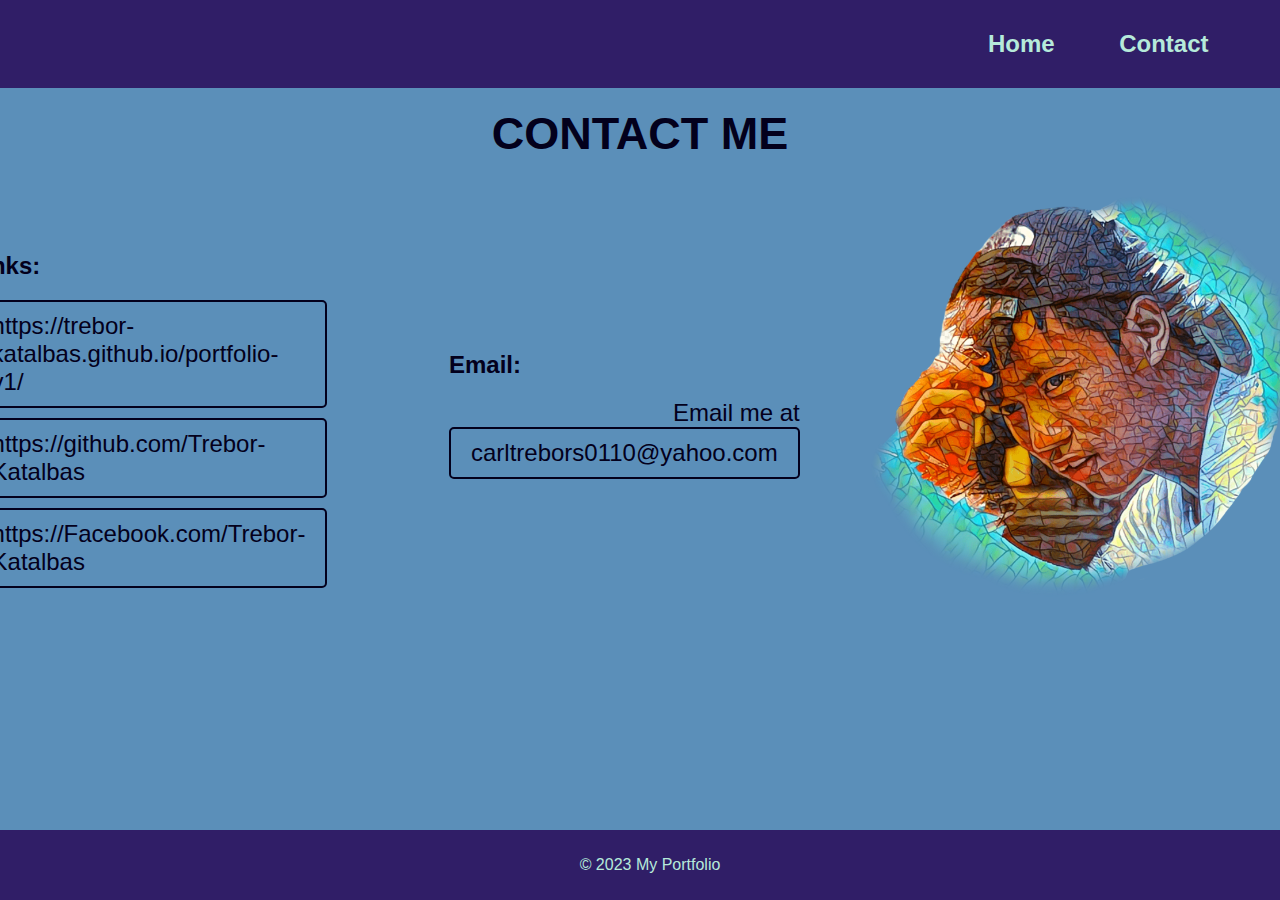
<file: contact.html>
<!DOCTYPE html>
<html>
  <head>
    <title> Contact</title>

    <style>
      :root{
          --bg: #03001C;
          --sec: #301E67;
          --thd: #5B8FB9;
          --txt: #B6EADA;
      }
      body {
        color: var(--bg);
        background: var(--thd);
        font-family: Tahoma, sans-serif;
        margin: 0;
        padding: 0;
      }
      nav {
        background-color: var(--sec);
        padding: 10px;
        text-align: right;
      }
      nav a {
        color: var(--txt);
        text-decoration: none;
        margin: 10px;
        font-weight: bold;
      }
      main {
        margin: 20px;
        text-align: center;
      }
      h1 {
        font-size: 45px;
        margin-top: 0;
      }
      .contacts{
        display: flex;
        align-items: center;
        justify-content: center;
        margin: 1%
      }
      h2 {
        text-align: left;
        font-size: 24px;
        margin-top: 20px;
      }
      ul {
        list-style: none;
        padding: 0;
        margin: 0;
      }
      li {
        text-align: left;
        margin: 10px 0;
      }
      a {
        font-size: 24px;
        color: var(--bg);
        text-decoration: none;
        display: inline-block;
        padding: 10px 20px;
        border: 2px solid var(--bg);
        border-radius: 5px;
        transition: all ease 0.5s;
      }
      .linkbox{
        margin-right: 2.5%;
      }
      .link{
        border: none;
      }
      a:hover {
        background-color: var(--bg);
        color: var(--txt);
      }
      .link:hover {
        background-color: var(--thd);
        color: var(--bg);
      }
      .email{
        margin-left: 10%;
      }
      .email1 {
        text-align: right;
        font-size: 24px;
        margin: 20px 0;
      }
      #main-img{
        margin-left: 5%;
        width: auto;
        height: 50vmin;
      }
      footer {
        background-color: var(--sec);
        color: var(--txt);
        padding: 10px;
        text-align: center;
        position: fixed;
        bottom: 0;
        width: 100%;
        display: flex;
        justify-content: center;
      }
    </style>

  </head>
  <body>
    <nav>
    <div class="linkbox">
      <a class="link" href="index.html">Home</a>
      <a class="link" href="#">Contact</a>
    </div>
    </nav>
    <main>

      <h1>CONTACT ME</h1>
        <div class="contacts">
            <div class="link-list">
                <h2>Links:</h2>
                <ul>
                    <li><a href="">https://trebor-katalbas.github.io/portfolio-v1/</a></li>
                    <li><a href="https://github.com/username">https://github.com/Trebor-Katalbas</a></li>
                    <li><a href="https://linkedin.com/in/username">https://Facebook.com/Trebor-Katalbas</a></li>
                </ul>
            </div>

            <div class="email">
                <h2>Email:</h2>
                <p class="email1">Email me at <a href="mailto:contact@example.com">carltrebors0110@yahoo.com</a></p>
            </div>
            <img id="main-img" src="img/TK pic(orig).png" alt="Your Picture">
        </div>

    </main>
    <footer>
      <p>&copy; 2023 My Portfolio</p>
    </footer>
  </body>
</html>
</file>
